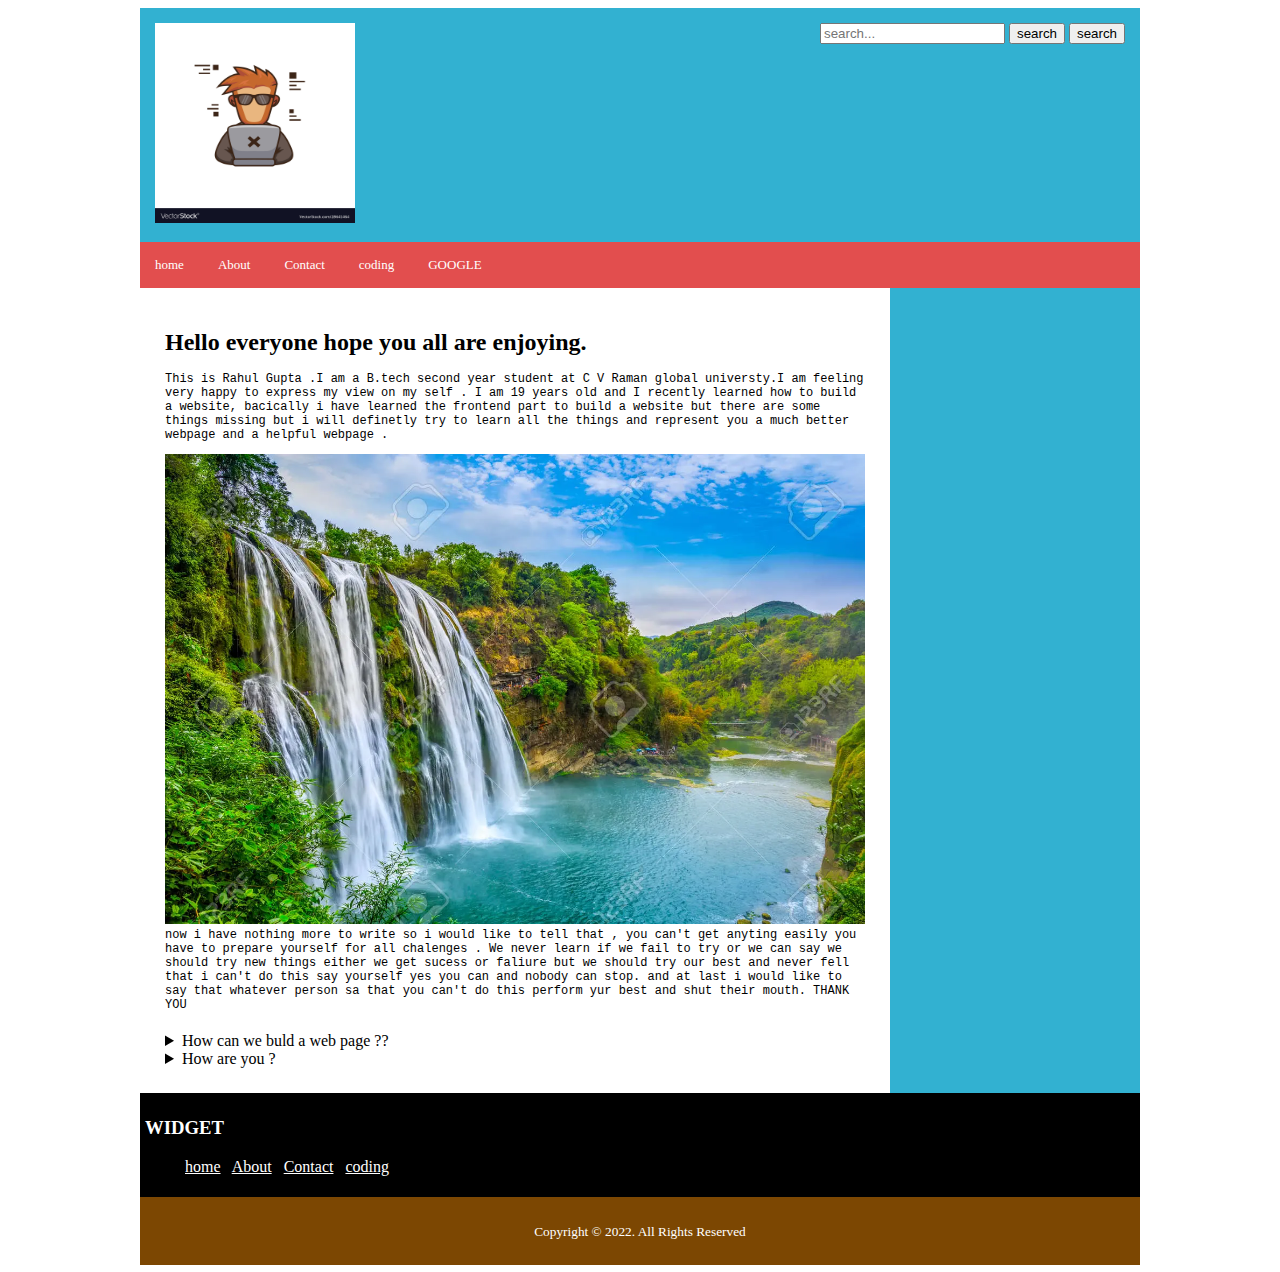
<file: index.html>
<!DOCTYPE html>
<html lang="en">
<head>
    <meta charset="UTF-8">
    <meta http-equiv="X-UA-Compatible" content="IE=edge">
    <meta name="viewport" content="width=device-width, initial-scale=1.0">
    <title>Rahul Gupta</title>
    <link rel="stylesheet" href="css/style1.css">
</head>
<body>
   
    <div class="container">
   <div>
        <header>
    <div class="logo">
                <a href="index.html">
                <img src="images/logo.jpg" alt="logo" style="width: 200px;height: 200px;" >
                </a>

     </div>
     <div class="search">
                <form> 
                <input type="search" name="s" placeholder="search...">
                <input type="submit" value="search">
                <button>search</button>   
                </form>
     </div>
        <div class="clearfix"></div>    
            <nav class="main-menu">
                <ul>
                    <li><a href="index.html" Home>home</a></li>
                    <li><a href="about.html" About>About</a></li>
                    <li><a href="contact.html" Contact>Contact</a></li>
                    <li><a href="coding.html" coding>coding</a>
                    <ul class="drop">
                        <li><a href="First.html">First</a></li>
                        <li><a href="second.html">second</a></li>
                        <li><a href="Third.html">Third</a></li>
                    </ul>
                    </li>
                    
                    <li><a href="https://www.google.com" target="_blank">GOOGLE</a></li>
                </ul>
            </nav>
        </header>


          <section class="content-holder">
            <article class="content"><!--content-->
                <main>
                    <h1>Hello everyone hope you all are enjoying. </h1>
                    <p class="box">
                        This is Rahul Gupta .I am a B.tech second year student at C V Raman global universty.I am feeling very happy
                        to express my view on my self . I am 19 years old and  I recently learned how to build a website, bacically i have learned 
                        the frontend part to build a website but there are some things missing but i will definetly try to learn
                         all the things and represent you a much better webpage and a helpful webpage .
                    </p>
                            <p class="box">

                                <img src="images/senery.webp" alt="about-us">
                           now i have nothing more to write so i would like to tell that , you can't get anyting easily 
                        you have to prepare yourself for all chalenges . We never learn if we fail to try or we can say we should try 
                    new things either we get sucess  or faliure but we should try our best and never fell that i can't do this say yourself yes you can and nobody 
                can stop. and at last i would like to say that whatever person sa that you can't do this perform yur best and shut their mouth.
            THANK YOU  </p>
                </main>
            </article>
         
            <h2></h2>
            <details>
                <summary>How can we buld a web page ??</summary>
                <div>
                    <p>we can learn HTML . and implement our code using VS code .</p>
                </div>
            </details>
            <details>
                <summary>How are you ?</summary>
                <div>
                    <p>I am fine . Hope you also enjoying the life</p>
                </div>
            </details>
        </section>
            <aside class="sidebar">

                
                    <h3>WIDGET</h3>
                
                    <ul>
                    <a href="index.html" Home>home</a>&nbsp;&nbsp;
                    <a href="about.html" About>About</a>&nbsp;&nbsp;
                    <a href="contact.html" Contact>Contact</a>&nbsp;&nbsp;
                    <a href="coding.html" coding>coding</a>&nbsp;&nbsp;
                    
                    &nbsp;&nbsp;
                    </ul>
                                    
                
            </aside>
        
    
    </div>

    <div class="endpoint">
        <p><small>Copyright &copy; 2022. All Rights Reserved</small></p>
    </div>

</div>



</body>
</html>
</file>
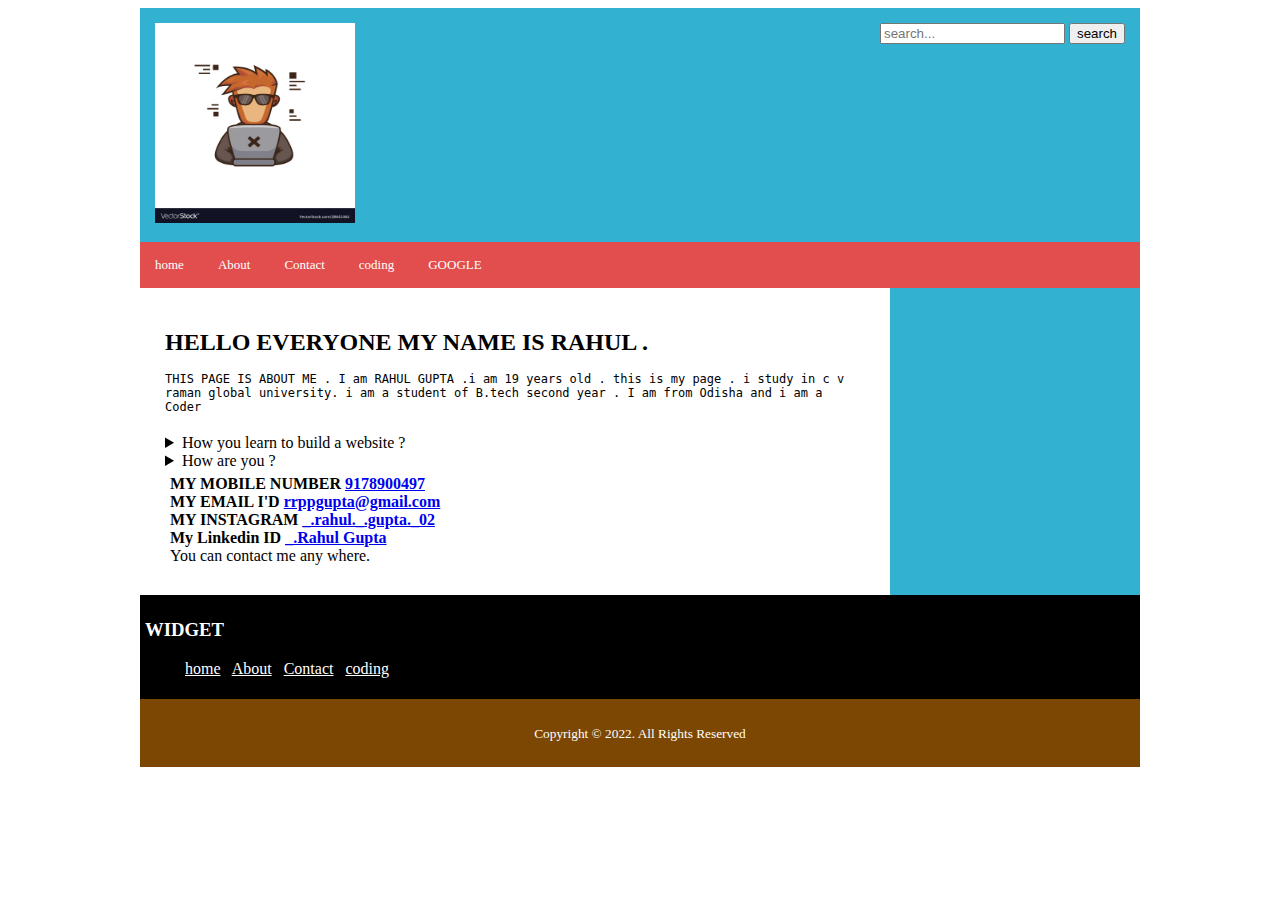
<file: about.html>
<!DOCTYPE html>
<html lang="en">
<head>
    <meta charset="UTF-8">
    <meta http-equiv="X-UA-Compatible" content="IE=edge">
    <meta name="viewport" content="width=device-width, initial-scale=1.0">
    <title>About us</title>
    <link rel="stylesheet" href="css/style1.css">
</head>
<body>
   
    <div class="container">
   <div>
        <header>
    <div class="logo">
                <a href="index.html">
                <img src="images/logo.jpg" alt="logo" style="width: 200px;height: 200px;" >
                </a>

     </div>
     <div class="search">
                <form> 
                <input type="search" name="s" placeholder="search...">
                <input type="submit" value="search">    
                </form>
     </div>
        <div class="clearfix"></div>    
            <nav class="main-menu">
                <ul>
                    <li><a href="index.html" Home>home</a></li>
                    <li><a href="about.html" About>About</a></li>
                    <li><a href="contact.html" Contact>Contact</a></li>
                    <li><a href="coding.html" coding>coding</a>
                    <ul class="drop">
                        <li><a href="coding/First.html">First</a></li>
                        <li><a href="coding/Second.html">second</a></li>
                        <li><a href="coding/Third.html">Third</a></li>
                    </ul>
                    </li>
                    
                    <li><a href="https://www.google.com" target="_blank">GOOGLE</a></li>
                </ul>
            </nav>
        </header>


          <section class="content-holder">
            <article class="content"><!--content-->
                <main>
                    <h1>HELLO EVERYONE MY NAME IS RAHUL . </h1>
                    <p class="box">THIS PAGE IS ABOUT ME .
                        
                      I am RAHUL GUPTA .i am 19 years old . this is my page . i study in c v raman global university. i am a student of 
                    B.tech second year . I am from Odisha and i am a Coder</p>
                            <p class="box">

                                
                </main>
            </article>
         
            <h2></h2>
            <details>
                <summary>How you learn to build a website ?</summary>
                <div>
                    <p>I have learned HTML/CSS/Java Script to build a website</p>
                </div>
            </details>
            <details>
                <summary>How are you ?</summary>
                <div>
                    <p>I am well . Hope you also enjoying the life</p>
                </div>
            </details>

            <div class="mynumber">
                <b>MY MOBILE NUMBER
                    <a href="tel:9178900497">9178900497</a></b> <br>
                <B>MY EMAIL I'D 
                    <a href="mailto:rrppgupta@gmail.com">rrppgupta@gmail.com</a>
                </B> <br>
                <b>MY INSTAGRAM 
                    <a href="instato:_.rahul._.gupta._02">_.rahul._.gupta._02</a>
                </b> <br>
                <b>My Linkedin ID
                    <a href="https://www.linkedin.com/in/rahul-gupta-73371a20b">_.Rahul Gupta</a>
                </b> <br>
                You can contact me any where. <br>
            </div>
        </section>
       
            <aside class="sidebar">

                
                    <h3>WIDGET</h3>
                
                    <ul>
                    <a href="#" Home>home</a>&nbsp;&nbsp;
                    <a href="about.html" About>About</a>&nbsp;&nbsp;
                    <a href="contact.html" Contact>Contact</a>&nbsp;&nbsp;
                    <a href="coding.html" coding>coding</a>&nbsp;&nbsp;
                    
                    &nbsp;&nbsp;
                    </ul>
                                    
                
            </aside>
        
    
    </div>

    <div class="endpoint">
        <p><small>Copyright &copy; 2022. All Rights Reserved</small></p>
    </div>

</div>



</body>
</html>
</file>
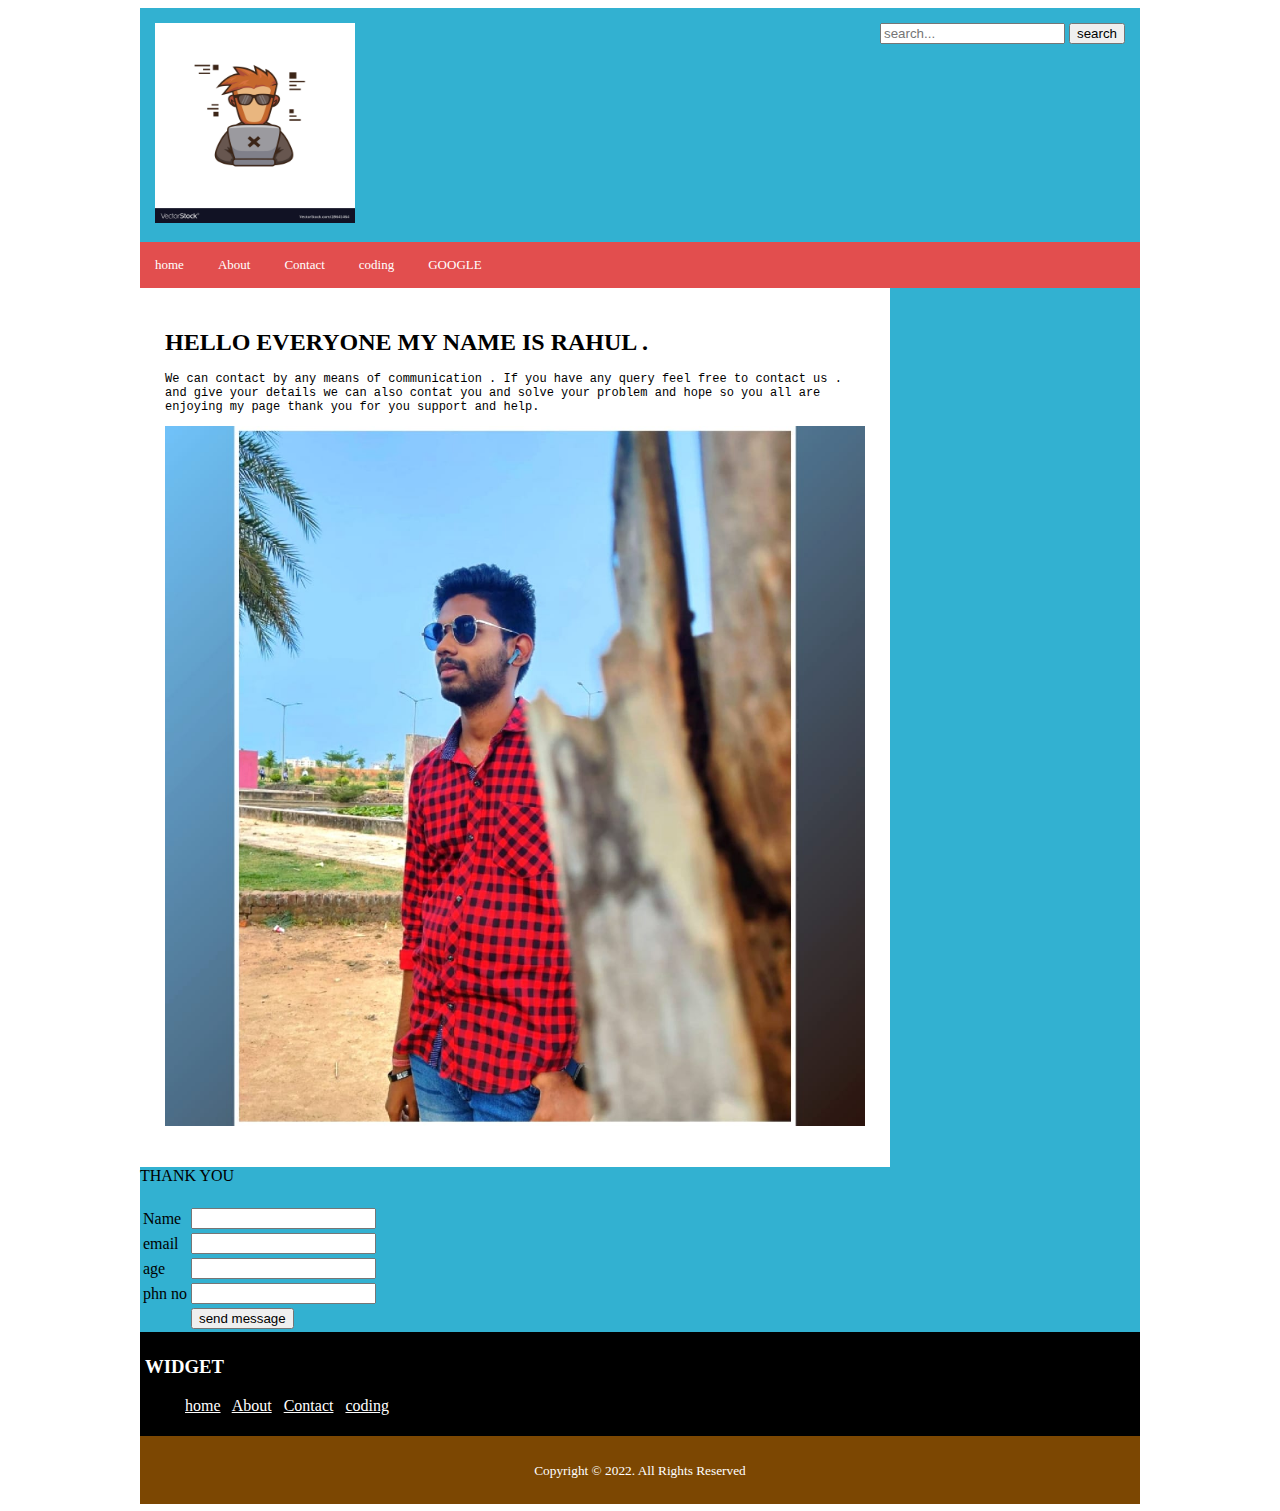
<file: contact.html>
<!DOCTYPE html>
<html lang="en">
<head>
    <meta charset="UTF-8">
    <meta http-equiv="X-UA-Compatible" content="IE=edge">
    <meta name="viewport" content="width=device-width, initial-scale=1.0">
    <title>Contact page</title>
    <link rel="stylesheet" href="css/style1.css">
</head>
<body>
   
    <div class="container">
   <div>
        <header>
    <div class="logo">
                <a href="index.html">
                <img src="images/logo.jpg" alt="logo" style="width: 200px;height: 200px;" >
                </a>

     </div>
     <div class="search">
                <form> 
                <input type="search" name="s" placeholder="search...">
                <input type="submit" value="search">    
                </form>
     </div>
        <div class="clearfix"></div>    
            <nav class="main-menu">
                <ul>
                    <li><a href="index.html" Home>home</a></li>
                    <li><a href="about.html" About>About</a></li>
                    <li><a href="contact.html" Contact>Contact</a></li>
                    <li><a href="coding.html" coding>coding</a>
                    <ul class="drop">
                        <li><a href="coding/First.html">First</a></li>
                        <li><a href="coding/Second.html">second</a></li>
                        <li><a href="coding/Third.html">Third</a></li>
                    </ul>
                    </li>
                    
                    <li><a href="https://www.google.com" target="_blank">GOOGLE</a></li>
                </ul>
            </nav>
        </header>


          <section class="content-holder">
            <article class="content"><!--content-->
                <main>
                    <h1>HELLO EVERYONE MY NAME IS RAHUL . </h1>
                    <p class="box">We can contact by any means of communication  .
                        
                      If you have any query feel free to contact us . and give your details we can also contat you and solve your problem 
                    and hope so you all are enjoying my page thank you for you support and help. </p>
                            <p class="box">

                                <img src="images/Rahul main.jpeg" alt="about-us">
                                
                                
                                
                               </section>
                                THANK YOU</p>
                </main>
            </article>
         
            <h2></h2>
            <form>
                <table>
                    <tr>
                        <td>Name</td>
                        <td><input type="text" name="c_name" required></td>
                    </tr>
                    <tr>
                     <td>email</td>
                     <td><input type="text" name="c_email" required></td>
                 </tr>
                 <tr>
                     <td>age</td>
                     <td><input type="text" name="c_age" required></td>
                 </tr>
                 <tr>
                     <td>phn no</td>
                     <td><input type="text" name="c_number" required></td>
                 </tr>
                 <tr>
                     <td></td>
                     <td><input type="submit" name="c_send" value="send message"></td>
                 </tr>
                </table>
            </form>
        </section>
            <aside class="sidebar">

                
                    <h3>WIDGET</h3>
                
                    <ul>
                    <a href="#" Home>home</a>&nbsp;&nbsp;
                    <a href="about.html" About>About</a>&nbsp;&nbsp;
                    <a href="contact.html" Contact>Contact</a>&nbsp;&nbsp;
                    <a href="coding.html" coding>coding</a>&nbsp;&nbsp;
                    
                    &nbsp;&nbsp;
                    </ul>
                                    
                
            </aside>
        
    
    </div>

    <div class="endpoint">
        <p><small>Copyright &copy; 2022. All Rights Reserved</small></p>
    </div>

</div>



</body>
</html>
</file>
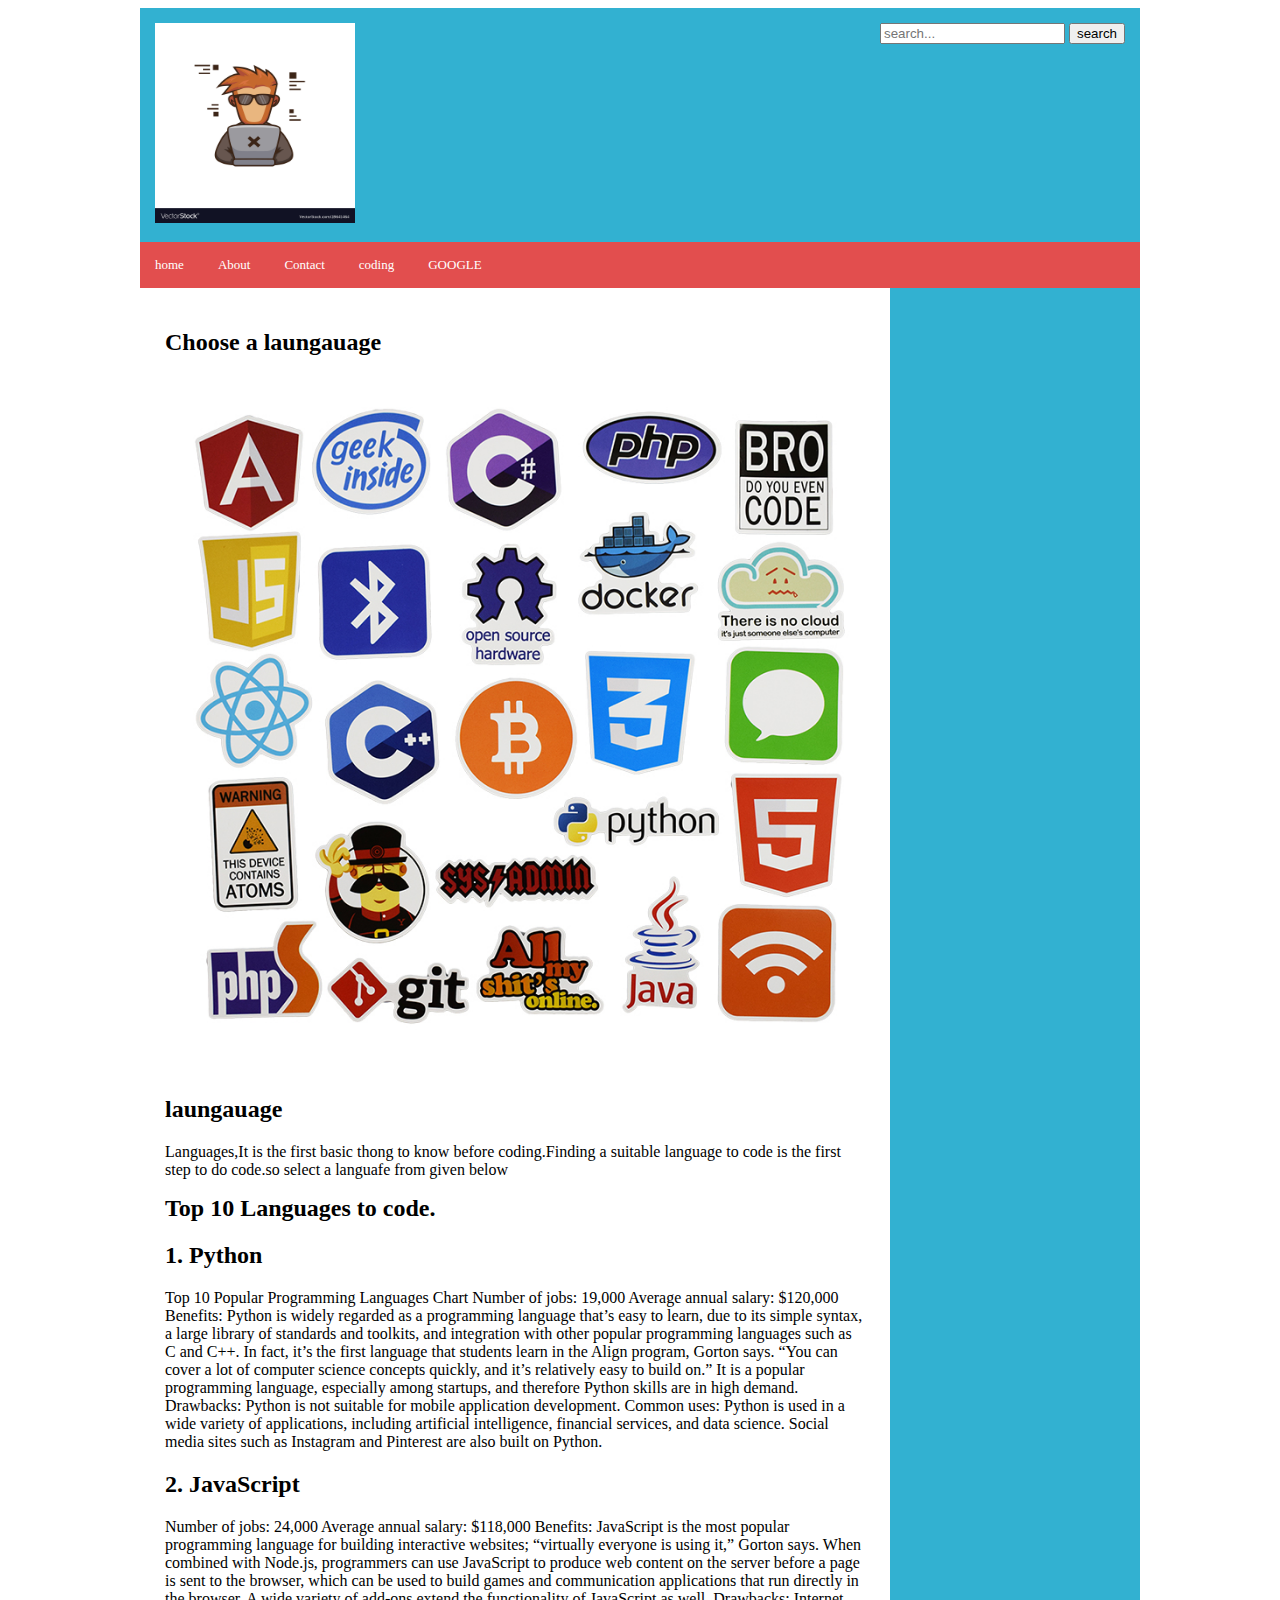
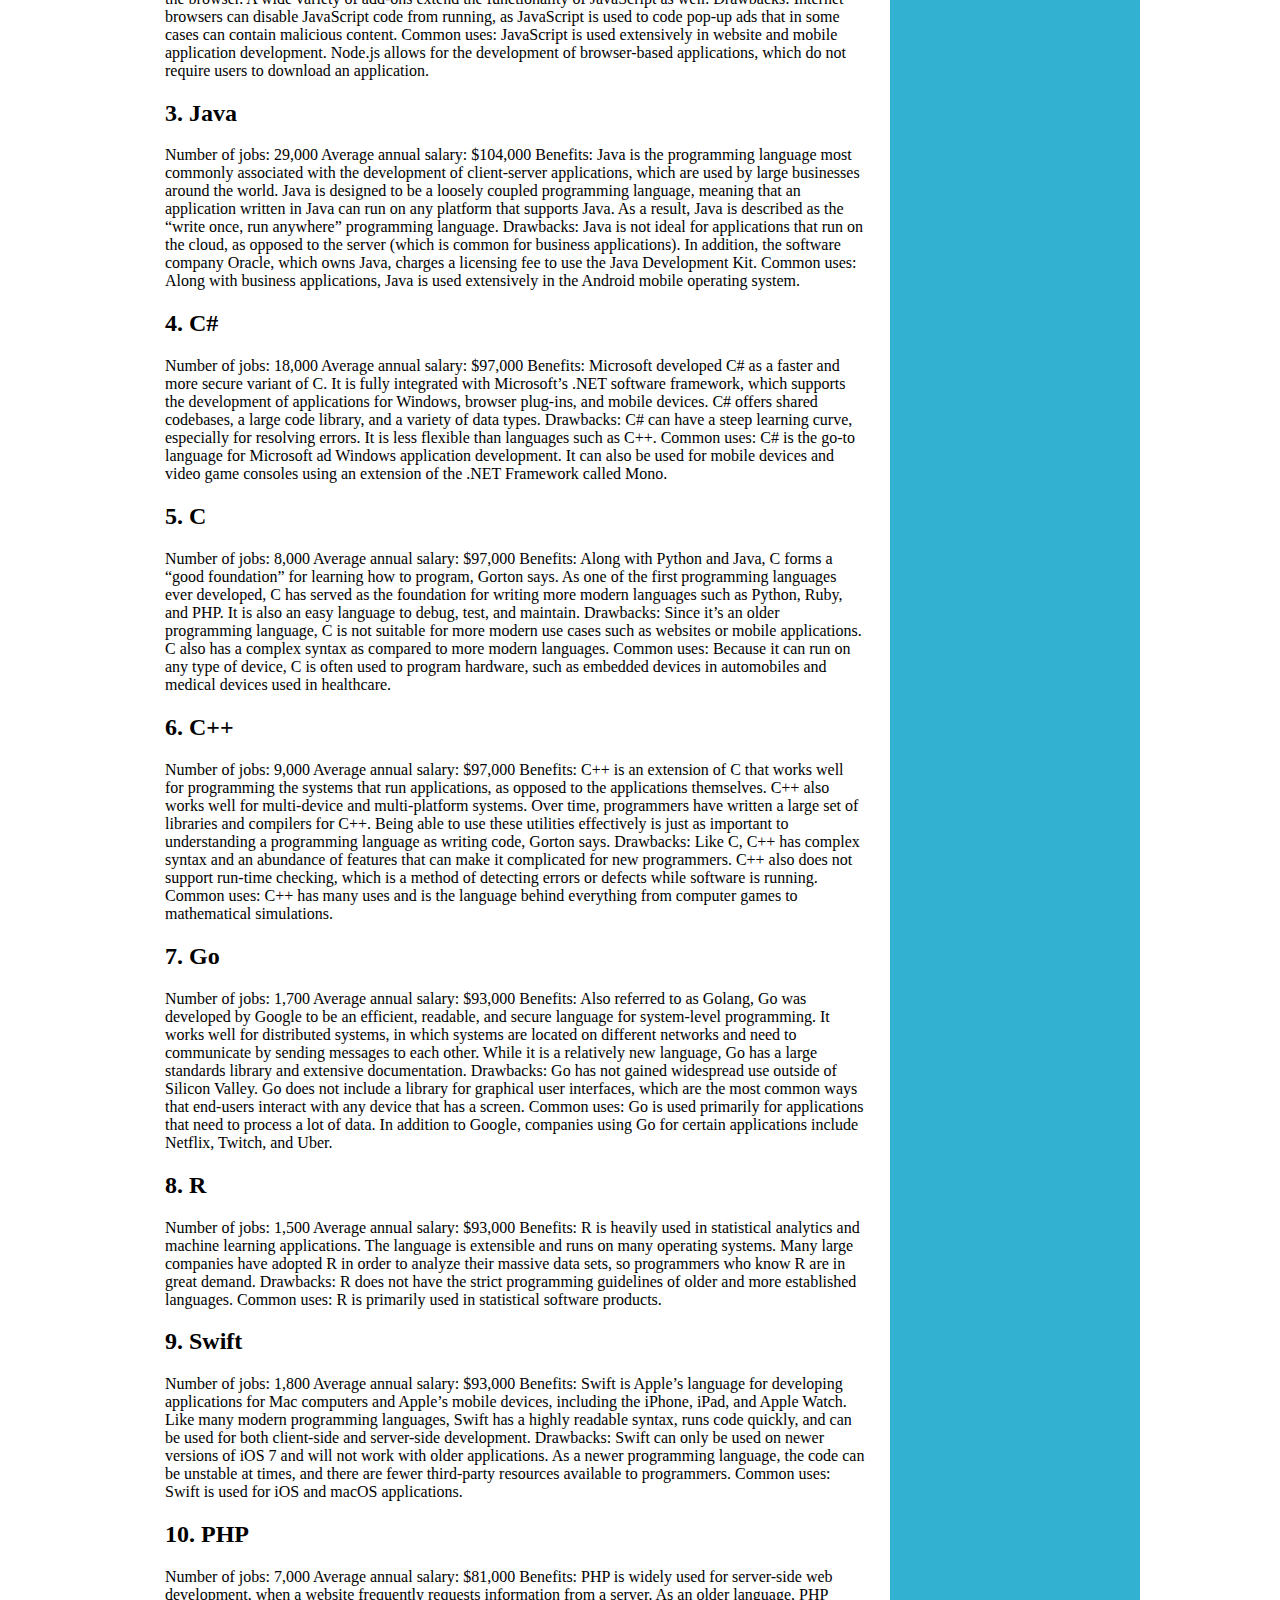
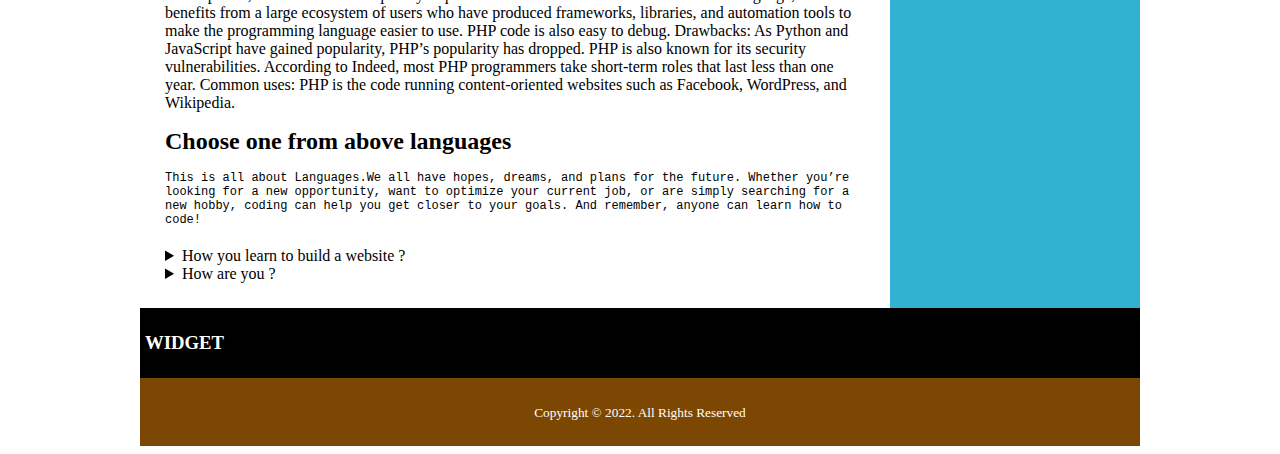
<file: coding/First.html>
<!DOCTYPE html>
<html lang="en">
<head>
    <meta charset="UTF-8">
    <meta http-equiv="X-UA-Compatible" content="IE=edge">
    <meta name="viewport" content="width=device-width, initial-scale=1.0">
    <title>First</title>
    <link rel="stylesheet" href="../css/style1.css">
</head>
<body>
   
    <div class="container">
   <div>
        <header>
    <div class="logo">
                <a href="../index.html">
                <img src="../images/logo.jpg" alt="logo" style="width: 200px;height: 200px;" >
                </a>

     </div>
     <div class="search">
                <form> 
                <input type="search" name="s" placeholder="search...">
                <input type="submit" value="search">    
                </form>
     </div>
        <div class="clearfix"></div>    
            <nav class="main-menu">
                <ul>
                    <li><a href="../index.html" Home>home</a></li>
                    <li><a href="../about.html" About>About</a></li>
                    <li><a href="../contact.html" Contact>Contact</a></li>
                    <li><a href="../coding.html" coding>coding</a>
                    <ul class="drop">
                        <li><a href="First.html">First</a></li>
                        <li><a href="second.html">second</a></li>
                        <li><a href="Third.html">Third</a></li>
                    </ul>
                    </li>
                    
                    <li><a href="https://www.google.com" target="_blank">GOOGLE</a></li>
                </ul>
            </nav>
        </header>


          <section class="content-holder">
            <article class="content"><!--content-->
                <main>
                    
                    
                    
                    
                    <h1>Choose a laungauage</h1>
                    <img src="../images/logo2.jpg" alt="all logo">
                    <p class="box"><h2>laungauage</h2>
                        
                        
                        </p>Languages,It is the first basic thong to know before coding.Finding a suitable language to code is the first step to do code.so select a languafe from given below</p>
                        <h1>Top 10 Languages to code.</h1> 
                        <p class="box">

                            <h2>1. Python</h2>
                        </p>Top 10 Popular Programming Languages Chart
Number of jobs: 19,000

Average annual salary: $120,000

Benefits: Python is widely regarded as a programming language that’s easy to learn, due to its simple syntax, a large library of standards and toolkits, and integration with other popular programming languages such as C and C++. In fact, it’s the first language that students learn in the Align program, Gorton says. “You can cover a lot of computer science concepts quickly, and it’s relatively easy to build on.” It is a popular programming language, especially among startups, and therefore Python skills are in high demand.

Drawbacks: Python is not suitable for mobile application development.

Common uses: Python is used in a wide variety of applications, including artificial intelligence, financial services, and data science. Social media sites such as Instagram and Pinterest are also built on Python.</p>

<h2>2. JavaScript</h2>
                    </P>Number of jobs: 24,000

Average annual salary: $118,000

Benefits: JavaScript is the most popular programming language for building interactive websites; “virtually everyone is using it,” Gorton says. When combined with Node.js, programmers can use JavaScript to produce web content on the server before a page is sent to the browser, which can be used to build games and communication applications that run directly in the browser. A wide variety of add-ons extend the functionality of JavaScript as well. 

Drawbacks: Internet browsers can disable JavaScript code from running, as JavaScript is used to code pop-up ads that in some cases can contain malicious content. 

Common uses: JavaScript is used extensively in website and mobile application development. Node.js allows for the development of browser-based applications, which do not require users to download an application.</p>

<h2>3. Java</h2>
                </p>Number of jobs: 29,000

Average annual salary: $104,000

Benefits: Java is the programming language most commonly associated with the development of client-server applications, which are used by large businesses around the world. Java is designed to be a loosely coupled programming language, meaning that an application written in Java can run on any platform that supports Java. As a result, Java is described as the “write once, run anywhere” programming language.

Drawbacks: Java is not ideal for applications that run on the cloud, as opposed to the server (which is common for business applications). In addition, the software company Oracle, which owns Java, charges a licensing fee to use the Java Development Kit.

Common uses: Along with business applications, Java is used extensively in the Android mobile operating system.</p>

<h2>4. C#</h2>
</p>Number of jobs: 18,000

Average annual salary: $97,000

Benefits: Microsoft developed C# as a faster and more secure variant of C. It is fully integrated with Microsoft’s .NET software framework, which supports the development of applications for Windows, browser plug-ins, and mobile devices. C# offers shared codebases, a large code library, and a variety of data types.

Drawbacks: C# can have a steep learning curve, especially for resolving errors. It is less flexible than languages such as C++. 

Common uses: C# is the go-to language for Microsoft ad Windows application development. It can also be used for mobile devices and video game consoles using an extension of the .NET Framework called Mono.</p>

<h2>5. C</h2>
</p>Number of jobs: 8,000

Average annual salary: $97,000

Benefits: Along with Python and Java, C forms a “good foundation” for learning how to program, Gorton says. As one of the first programming languages ever developed, C has served as the foundation for writing more modern languages such as Python, Ruby, and PHP. It is also an easy language to debug, test, and maintain.

Drawbacks: Since it’s an older programming language, C is not suitable for more modern use cases such as websites or mobile applications. C also has a complex syntax as compared to more modern languages.

Common uses: Because it can run on any type of device, C is often used to program hardware, such as embedded devices in automobiles and medical devices used in healthcare.</p>

<h2>6. C++</h2>
</p>Number of jobs: 9,000

Average annual salary: $97,000

Benefits: C++ is an extension of C that works well for programming the systems that run applications, as opposed to the applications themselves. C++ also works well for multi-device and multi-platform systems. Over time, programmers have written a large set of libraries and compilers for C++. Being able to use these utilities effectively is just as important to understanding a programming language as writing code, Gorton says.

Drawbacks: Like C, C++ has complex syntax and an abundance of features that can make it complicated for new programmers. C++ also does not support run-time checking, which is a method of detecting errors or defects while software is running. 

Common uses: C++ has many uses and is the language behind everything from computer games to mathematical simulations.</p>

<h2>7. Go</h2>
</p>Number of jobs: 1,700

Average annual salary: $93,000

Benefits: Also referred to as Golang, Go was developed by Google to be an efficient, readable, and secure language for system-level programming. It works well for distributed systems, in which systems are located on different networks and need to communicate by sending messages to each other. While it is a relatively new language, Go has a large standards library and extensive documentation.

Drawbacks: Go has not gained widespread use outside of Silicon Valley. Go does not include a library for graphical user interfaces, which are the most common ways that end-users interact with any device that has a screen.

Common uses: Go is used primarily for applications that need to process a lot of data. In addition to Google, companies using Go for certain applications include Netflix, Twitch, and Uber.</p>

<h2>8. R</h2>
</p>Number of jobs: 1,500

Average annual salary: $93,000

Benefits: R is heavily used in statistical analytics and machine learning applications. The language is extensible and runs on many operating systems. Many large companies have adopted R in order to analyze their massive data sets, so programmers who know R are in great demand. 

Drawbacks: R does not have the strict programming guidelines of older and more established languages. 

Common uses: R is primarily used in statistical software products.</p> 

<h2>9. Swift</h2>
</p>Number of jobs: 1,800

Average annual salary: $93,000 

Benefits: Swift is Apple’s language for developing applications for Mac computers and Apple’s mobile devices, including the iPhone, iPad, and Apple Watch. Like many modern programming languages, Swift has a highly readable syntax, runs code quickly, and can be used for both client-side and server-side development. 

Drawbacks: Swift can only be used on newer versions of iOS 7 and will not work with older applications. As a newer programming language, the code can be unstable at times, and there are fewer third-party resources available to programmers.

Common uses: Swift is used for iOS and macOS applications.</p>

<h2>10. PHP</h2>
</p>Number of jobs: 7,000

Average annual salary: $81,000

Benefits: PHP is widely used for server-side web development, when a website frequently requests information from a server. As an older language, PHP benefits from a large ecosystem of users who have produced frameworks, libraries, and automation tools to make the programming language easier to use. PHP code is also easy to debug.

Drawbacks: As Python and JavaScript have gained popularity, PHP’s popularity has dropped. PHP is also known for its security vulnerabilities. According to Indeed, most PHP programmers take short-term roles that last less than one year.

Common uses: PHP is the code running content-oriented websites such as Facebook, WordPress, and Wikipedia.</p>     

                                
                                
                                <h1>Choose one from above languages </h1>
                    <p class="box"><p>This is all about Languages.We all have hopes, dreams, and plans for the future. Whether you’re looking for a new opportunity, want to optimize your current job, or are simply searching for a new hobby, coding can help you get closer to your goals. And remember, anyone can learn how to code!</p></p>
                </main>
            </article>
         
            <h2></h2>
            <details>
                <summary>How you learn to build a website ?</summary>
                <div>
                    <p>I have learned HTML to build a website</p>
                </div>
            </details>
            <details>
                <summary>How are you ?</summary>
                <div>
                    <p>I am fine . Hope you also enjoying the life</p>
                </div>
            </details>
        </section>
        <aside class="sidebar">

                
            <h3>WIDGET</h3>
                
                    <ul>
                    
                    </ul>
                                    
                
    </aside>
        
    
    </div>

    <div class="endpoint">
        <p><small>Copyright &copy; 2022. All Rights Reserved</small></p>

</div>



</body>
</html>
</file>
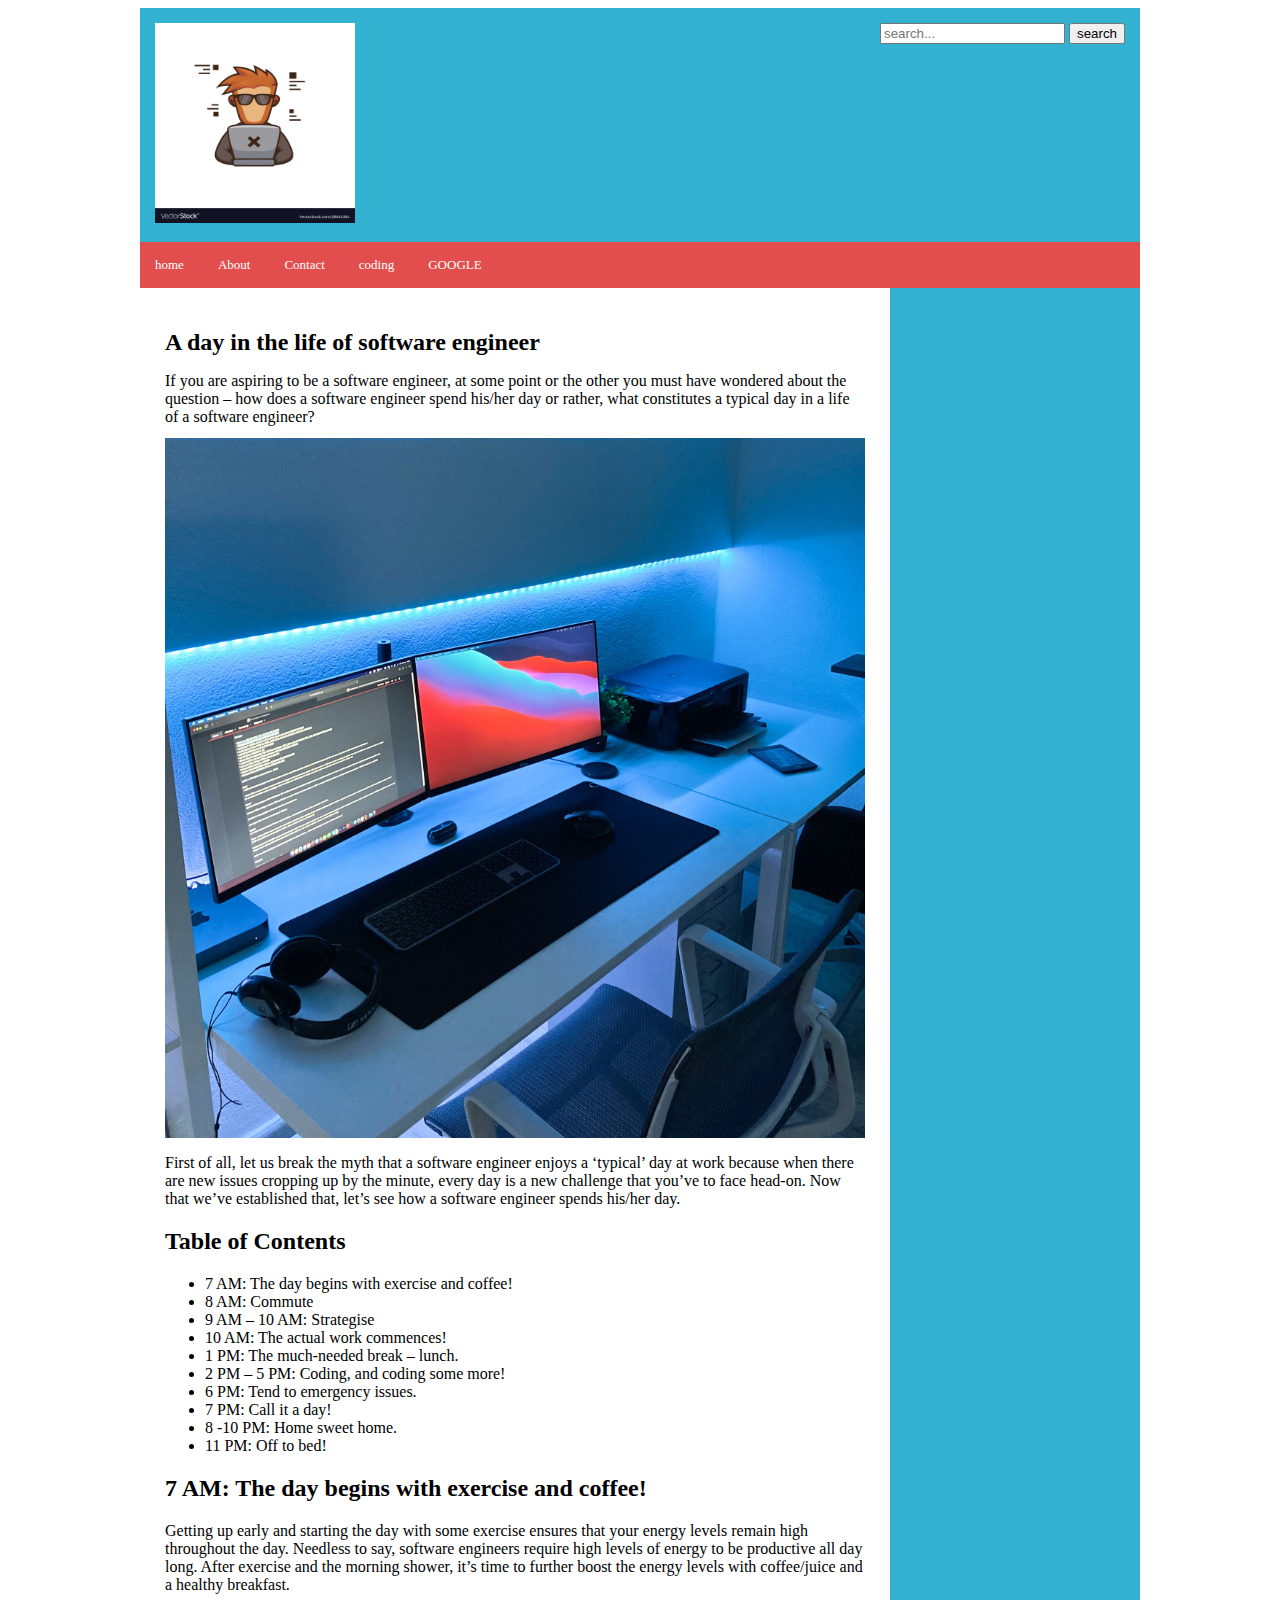
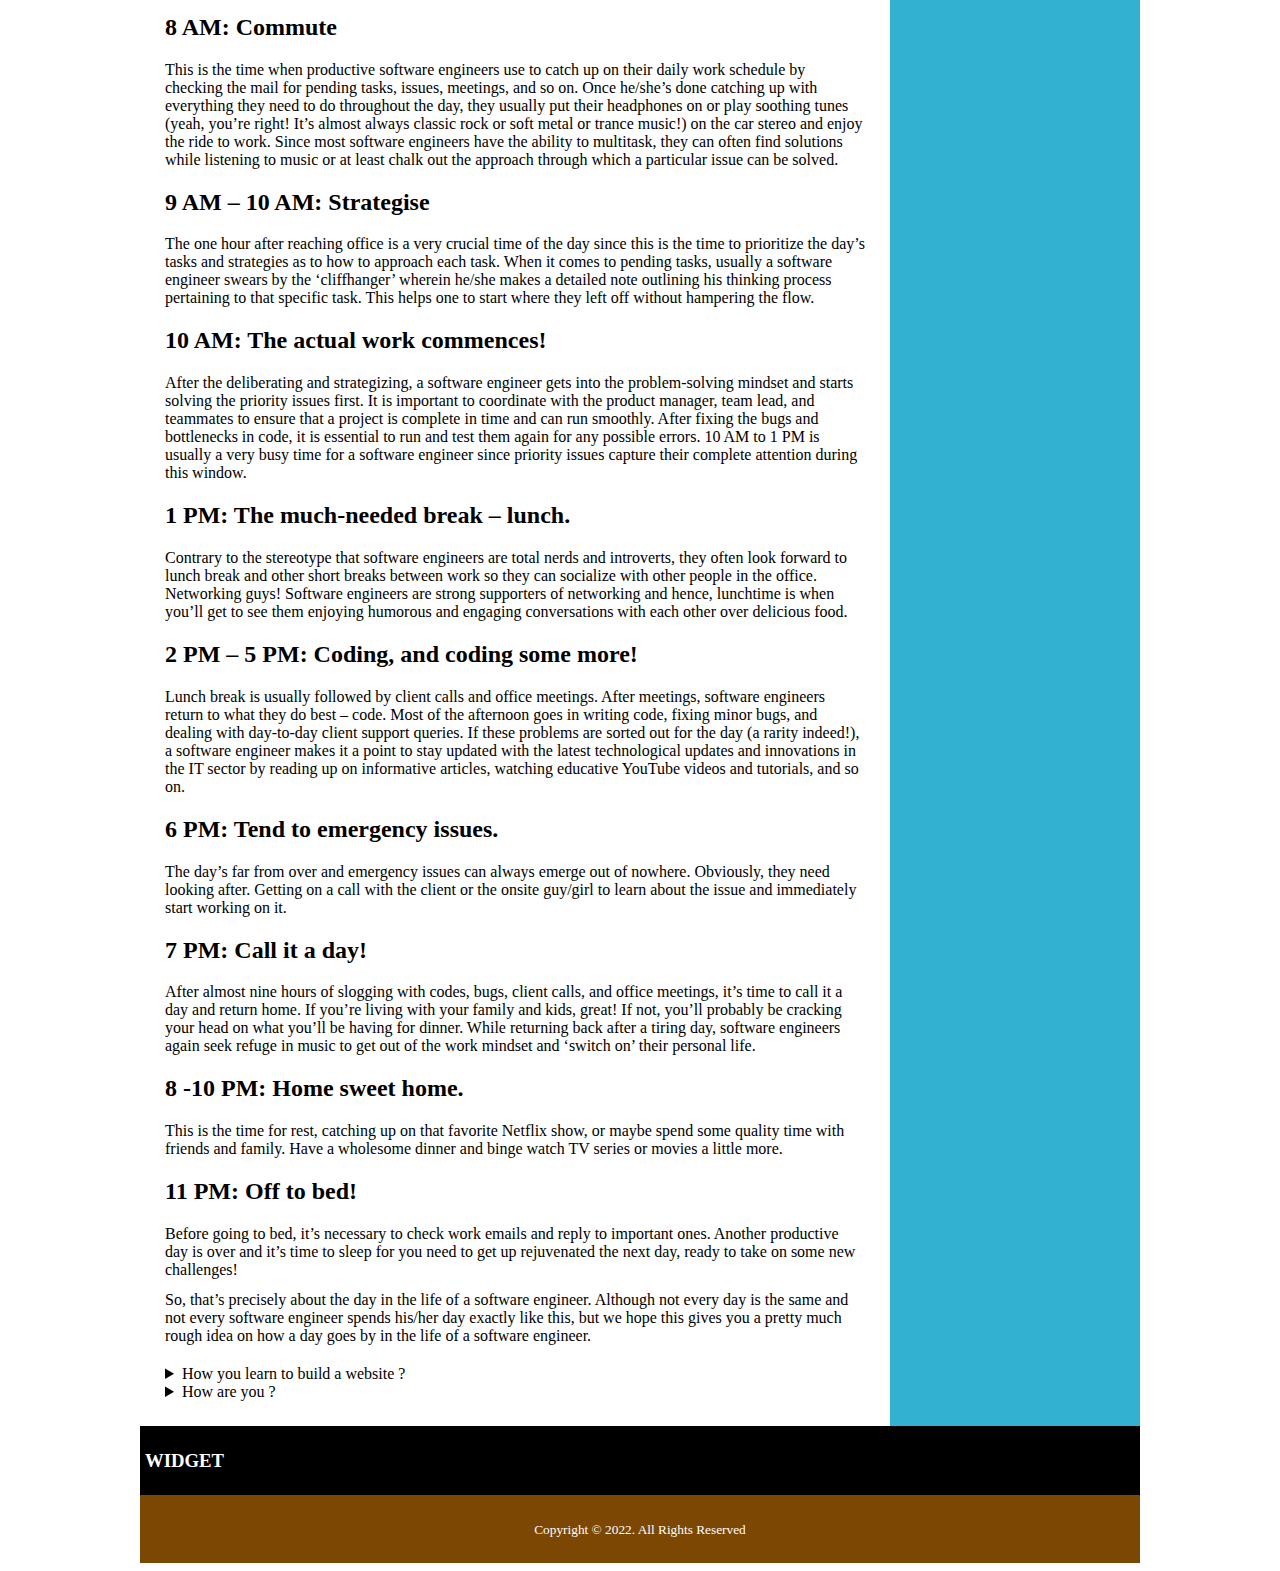
<file: coding/second.html>
<!DOCTYPE html>
<html lang="en">
<head>
    <meta charset="UTF-8">
    <meta http-equiv="X-UA-Compatible" content="IE=edge">
    <meta name="viewport" content="width=device-width, initial-scale=1.0">
    <title>second</title>
    <link rel="stylesheet" href="../css/style1.css">
</head>
<body>
   
    <div class="container">
   <div>
        <header>
    <div class="logo">
                <a href="../index.html">
                <img src="../images/logo.jpg" alt="logo" style="width: 200px;height: 200px;" >
                </a>

     </div>
     <div class="search">
                <form> 
                <input type="search" name="s" placeholder="search...">
                <input type="submit" value="search">    
                </form>
     </div>
        <div class="clearfix"></div>    
            <nav class="main-menu">
                <ul>
                    <li><a href="../index.html" Home>home</a></li>
                    <li><a href="../about.html" About>About</a></li>
                    <li><a href="../contact.html" Contact>Contact</a></li>
                    <li><a href="../coding.html" coding>coding</a>
                    <ul class="drop">
                        <li><a href="First.html">First</a></li>
                        <li><a href="second.html">second</a></li>
                        <li><a href="Third.html">Third</a></li>
                    </ul>
                    </li>
                    
                    <li><a href="https://www.google.com" target="_blank">GOOGLE</a></li>
                </ul>
            </nav>
        </header>


          <section class="content-holder">
            <article class="content"><!--content-->
                <main>
                    <h1>A day in the life of software engineer</h1>
                    <p class="box">
                    </p>If you are aspiring to be a software engineer, at some point or the other you must have wondered about the question – how does a software engineer spend his/her day or rather, what constitutes a typical day in a life of a software engineer?</p>
                    <img src="../images/set up se.jpg" alt="set up">
                    </p>First of all, let us break the myth that a software engineer enjoys a ‘typical’ day at work because when there are new issues cropping up by the minute, every day is a new challenge that you’ve to face head-on. Now that we’ve established that, let’s see how a software engineer spends his/her day.</p>
                    <h2>Table of Contents</h2>
<ul>	
    <li>7 AM: The day begins with exercise and coffee!</li>
    <li>8 AM: Commute</li>
    <li>9 AM – 10 AM: Strategise</li>
    <li>10 AM: The actual work commences!</li>
    <li>1 PM: The much-needed break – lunch.</li>
    <li>2 PM – 5 PM: Coding, and coding some more!</li>
    <li>6 PM: Tend to emergency issues.</li>
    <li>7 PM: Call it a day!</li>
    <li>8 -10 PM: Home sweet home.</li>
    <li>11 PM: Off to bed!</li>
</ul>
<h2>7 AM: The day begins with exercise and coffee!</h2>
            </p>Getting up early and starting the day with some exercise ensures that your energy levels remain high throughout the day. Needless to say, software engineers require high levels of energy to be productive all day long. After exercise and the morning shower, it’s time to further boost the energy levels with coffee/juice and a healthy breakfast.</p>

<h2>8 AM: Commute</h2>
        </p>
            This is the time when productive software engineers use to catch up on their daily work schedule by checking the mail for pending tasks, issues, meetings, and so on. Once he/she’s done catching up with everything they need to do throughout the day, they usually put their headphones on or play soothing tunes (yeah, you’re right! It’s almost always classic rock or soft metal or trance music!) on the car stereo and enjoy the ride to work. Since most software engineers have the ability to multitask, they can often find solutions while listening to music or at least chalk out the approach through which a particular issue can be solved.</p>
<h2>9 AM – 10 AM: Strategise</h2>
        </p>
The one hour after reaching office is a very crucial time of the day since this is the time to prioritize the day’s tasks and strategies as to how to approach each task. When it comes to pending tasks, usually a software engineer swears by the ‘cliffhanger’ wherein he/she makes a detailed note outlining his thinking process pertaining to that specific task. This helps one to start where they left off without hampering the flow.</p>
<h2>10 AM: The actual work commences!</h2>
</p>
After the deliberating and strategizing, a software engineer gets into the problem-solving mindset and starts solving the priority issues first. It is important to coordinate with the product manager, team lead, and teammates to ensure that a project is complete in time and can run smoothly. After fixing the bugs and bottlenecks in code, it is essential to run and test them again for any possible errors. 10 AM to 1 PM is usually a very busy time for a software engineer since priority issues capture their complete attention during this window.</p>

<h2>1 PM: The much-needed break – lunch.</h2>
</p>
Contrary to the stereotype that software engineers are total nerds and introverts, they often look forward to lunch break and other short breaks between work so they can socialize with other people in the office. Networking guys! Software engineers are strong supporters of networking and hence, lunchtime is when you’ll get to see them enjoying humorous and engaging conversations with each other over delicious food.</p>
<h2>2 PM – 5 PM: Coding, and coding some more!</h2>
</p>
Lunch break is usually followed by client calls and office meetings. After meetings, software engineers return to what they do best – code. Most of the afternoon goes in writing code, fixing minor bugs, and dealing with day-to-day client support queries. If these problems are sorted out for the day (a rarity indeed!), a software engineer makes it a point to stay updated with the latest technological updates and innovations in the IT sector by reading up on informative articles, watching educative YouTube videos and tutorials, and so on.</p>
<h2>6 PM: Tend to emergency issues.</h2>
</p>
The day’s far from over and emergency issues can always emerge out of nowhere. Obviously, they need looking after. Getting on a call with the client or the onsite guy/girl to learn about the issue and immediately start working on it.</p>
<h2>7 PM: Call it a day!</h2>
</p>
After almost nine hours of slogging with codes, bugs, client calls, and office meetings, it’s time to call it a day and return home. If you’re living with your family and kids, great! If not, you’ll probably be cracking your head on what you’ll be having for dinner. While returning back after a tiring day, software engineers again seek refuge in music to get out of the work mindset and ‘switch on’ their personal life.</p>

<h2>8 -10 PM: Home sweet home.</h2>
</p>
This is the time for rest, catching up on that favorite Netflix show, or maybe spend some quality time with friends and family. Have a wholesome dinner and binge watch TV series or movies a little more.</p>
<h2>11 PM: Off to bed!</h2>
</p>
Before going to bed, it’s necessary to check work emails and reply to important ones. Another productive day is over and it’s time to sleep for you need to get up rejuvenated the next day, ready to take on some new challenges!</p>

</p>So, that’s precisely about the day in the life of a software engineer. Although not every day is the same and not every software engineer spends his/her day exactly like this, but we hope this gives you a pretty much rough idea on how a day goes by in the life of a software engineer.</p>
                </main>
            </article>
         
            <h2></h2>
            <details>
                <summary>How you learn to build a website ?</summary>
                <div>
                    <p>I have learned HTML to build a website</p>
                </div>
            </details>
            <details>
                <summary>How are you ?</summary>
                <div>
                    <p>I am fine . Hope you also enjoying the life</p>
                </div>
            </details>
        </section>
            <aside class="sidebar">

                
                    <h3>WIDGET</h3>
                
                    <ul>
                    
                    </ul>
                                    
                
            </aside>
        
    
    </div>

    <div class="endpoint">
        <p><small>Copyright &copy; 2022. All Rights Reserved</small></p>
    </div>

</div>



</body>
</html>
</file>
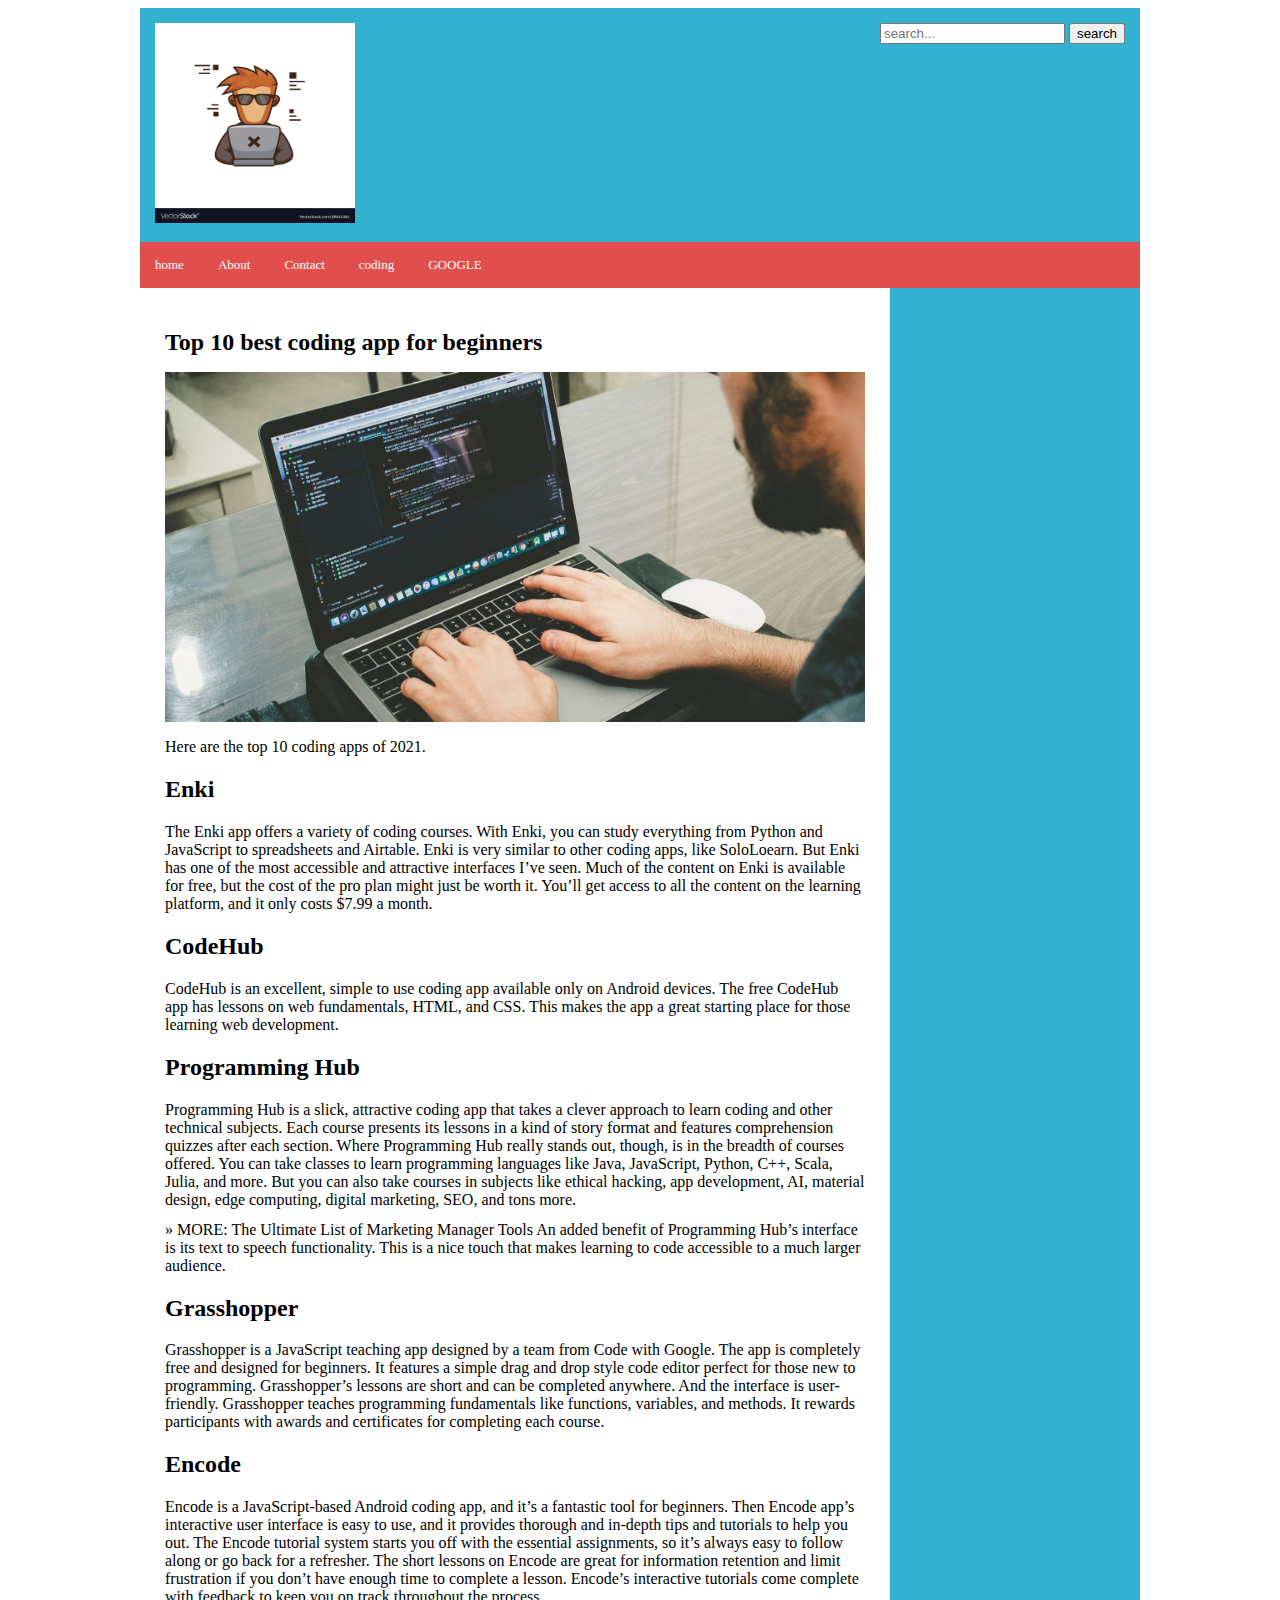
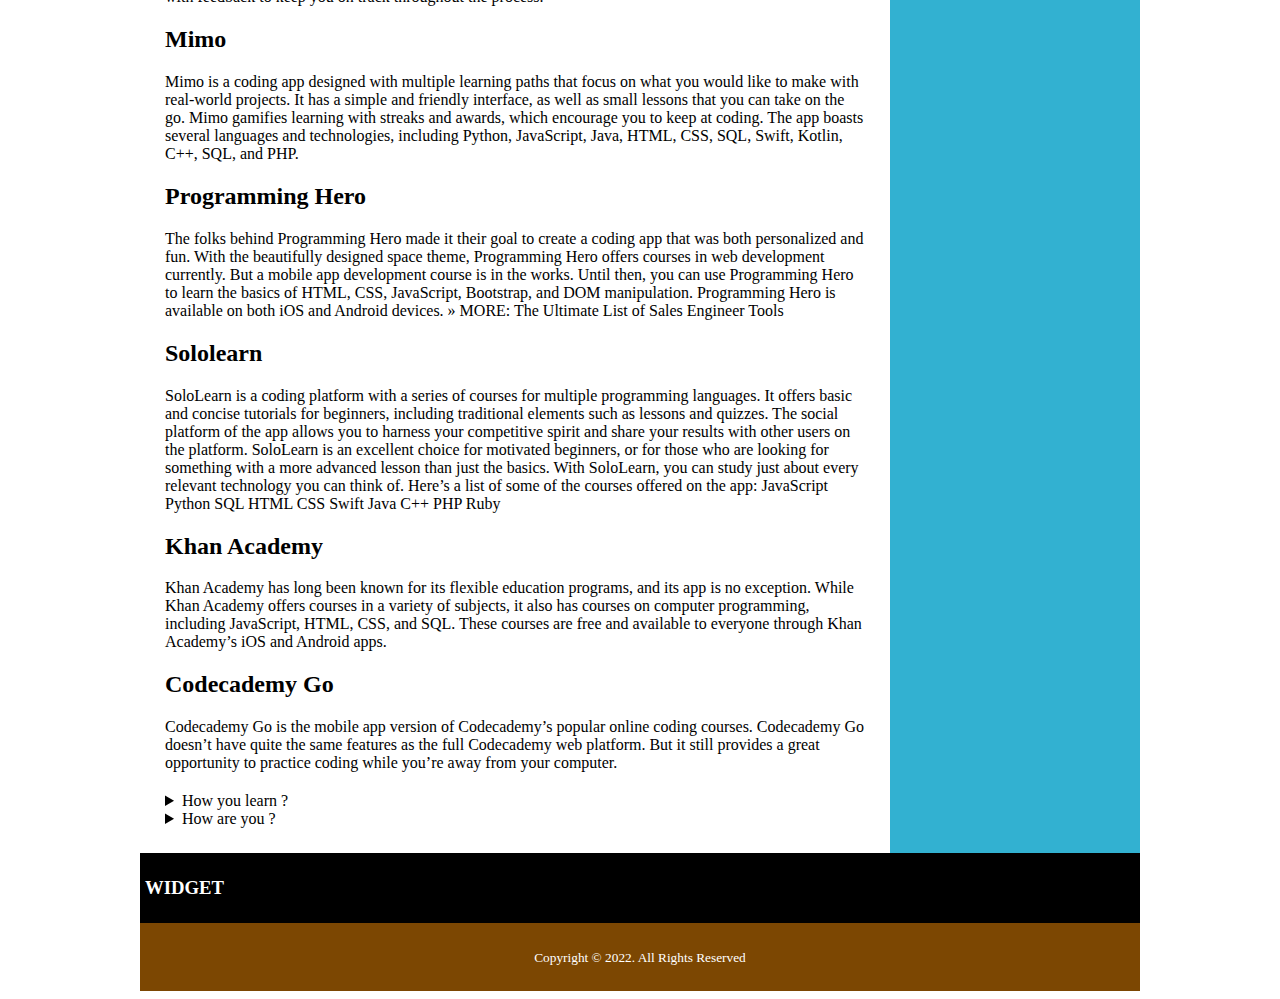
<file: coding/Third.html>
<!DOCTYPE html>
<html lang="en">
<head>
    <meta charset="UTF-8">
    <meta http-equiv="X-UA-Compatible" content="IE=edge">
    <meta name="viewport" content="width=device-width, initial-scale=1.0">
    <title>Third</title>
    <link rel="stylesheet" href="../css/style1.css">
</head>
<body>
   
    <div class="container">
   <div>
        <header>
    <div class="logo">
                <a href="../index.html">
                <img src="../images/logo.jpg" alt="logo" style="width: 200px;height: 200px;" >
                </a>

     </div>
     <div class="search">
                <form> 
                <input type="search" name="s" placeholder="search...">
                <input type="submit" value="search">    
                </form>
     </div>
        <div class="clearfix"></div>    
            <nav class="main-menu">
                <ul>
                    <li><a href="../index.html" Home>home</a></li>
                    <li><a href="../about.html" About>About</a></li>
                    <li><a href="../contact.html" Contact>Contact</a></li>
                    <li><a href="../coding.html" coding>coding</a>
                    <ul class="drop">
                        <li><a href="First.html">First</a></li>
                        <li><a href="second.html">second</a></li>
                        <li><a href="Third.html">Third</a></li>
                    </ul>
                    </li>
                    
                    <li><a href="https://www.google.com" target="_blank">GOOGLE</a></li>
                </ul>
            </nav>
        </header>


          <section class="content-holder">
            <article class="content"><!--content-->
                <main>
                    <h1>Top 10 best coding app for beginners</h1>
                    <img src="../images/coding-apps.jpg" alt="apps">
                </p> Here are the top 10 coding apps of 2021.</p>
                <h2>Enki</h2>
                </p>
                    
                The Enki app offers a variety of coding courses. With Enki, you can study everything from Python and JavaScript to spreadsheets and Airtable. Enki is very similar to other coding apps, like SoloLoearn. But Enki has one of the most accessible and attractive interfaces I’ve seen. Much of the content on Enki is available for free, but the cost of the pro plan might just be worth it. You’ll get access to all the content on the learning platform, and it only costs $7.99 a month.</p>
                
                <h2>CodeHub</h2>
               
            </p>CodeHub is an excellent, simple to use coding app available only on Android devices. The free CodeHub app has lessons on web fundamentals, HTML, and CSS. This makes the app a great starting place for those learning web development.</p>
                
                <h2>Programming Hub</h2>
                
            </p>Programming Hub is a slick, attractive coding app that takes a clever approach to learn coding and other technical subjects. Each course presents its lessons in a kind of story format and features comprehension quizzes after each section.
                
                Where Programming Hub really stands out, though, is in the breadth of courses offered. You can take classes to learn programming languages like Java, JavaScript, Python, C++, Scala, Julia, and more. But you can also take courses in subjects like ethical hacking, app development, AI, material design, edge computing, digital marketing, SEO, and tons more.</p>
                
                » MORE:  The Ultimate List of Marketing Manager Tools
                An added benefit of Programming Hub’s interface is its text to speech functionality. This is a nice touch that makes learning to code accessible to a much larger audience.</p>
                
                <h2>Grasshopper</h2>
                
            </p>Grasshopper is a JavaScript teaching app designed by a team from Code with Google. The app is completely free and designed for beginners. It features a simple drag and drop style code editor perfect for those new to programming. Grasshopper’s lessons are short and can be completed anywhere. And the interface is user-friendly. Grasshopper teaches programming fundamentals like functions, variables, and methods. It rewards participants with awards and certificates for completing each course.</p>
                
                <h2>Encode</h2>
                
            </p>Encode is a JavaScript-based Android coding app, and it’s a fantastic tool for beginners. Then Encode app’s interactive user interface is easy to use, and it provides thorough and in-depth tips and tutorials to help you out. The Encode tutorial system starts you off with the essential assignments, so it’s always easy to follow along or go back for a refresher. The short lessons on Encode are great for information retention and limit frustration if you don’t have enough time to complete a lesson. Encode’s interactive tutorials come complete with feedback to keep you on track throughout the process.</p>
                
                <h2>Mimo</h2>
                
            </p>Mimo is a coding app designed with multiple learning paths that focus on what you would like to make with real-world projects. It has a simple and friendly interface, as well as small lessons that you can take on the go. Mimo gamifies learning with streaks and awards, which encourage you to keep at coding. The app boasts several languages and technologies, including Python, JavaScript, Java, HTML, CSS, SQL, Swift, Kotlin, C++, SQL, and PHP.</p>
                
                <h2>Programming Hero</h2>
                
            </p>The folks behind Programming Hero made it their goal to create a coding app that was both personalized and fun. With the beautifully designed space theme, Programming Hero offers courses in web development currently. But a mobile app development course is in the works. Until then, you can use Programming Hero to learn the basics of HTML, CSS, JavaScript, Bootstrap, and DOM manipulation. Programming Hero is available on both iOS and Android devices.
                
                » MORE:  The Ultimate List of Sales Engineer Tools</p>
                <h2>Sololearn</h2>
                
            </p>SoloLearn is a coding platform with a series of courses for multiple programming languages. It offers basic and concise tutorials for beginners, including traditional elements such as lessons and quizzes. The social platform of the app allows you to harness your competitive spirit and share your results with other users on the platform.
                
                SoloLearn is an excellent choice for motivated beginners, or for those who are looking for something with a more advanced lesson than just the basics. With SoloLearn, you can study just about every relevant technology you can think of. Here’s a list of some of the courses offered on the app:
                
                JavaScript
                Python
                SQL
                HTML
                CSS
                Swift
                Java
                C++
                PHP
                Ruby</p>
                <h2>Khan Academy</h2>
                
            </p>Khan Academy has long been known for its flexible education programs, and its app is no exception. While Khan Academy offers courses in a variety of subjects, it also has courses on computer programming, including JavaScript, HTML, CSS, and SQL. These courses are free and available to everyone through Khan Academy’s iOS and Android apps.</p>
                
                <h2>Codecademy Go</h2>
                
            </p>Codecademy Go is the mobile app version of Codecademy’s popular online coding courses. Codecademy Go doesn’t have quite the same features as the full Codecademy web platform. But it still provides a great opportunity to practice coding while you’re away from your computer.</p>
                        
                       
                </main>
            </article>
         
            <h2></h2>
            <details>
                <summary>How you learn  ?</summary>
                <div>
                    <p>I have learned HTML to build a website</p>
                </div>
            </details>
            <details>
                <summary>How are you ?</summary>
                <div>
                    <p>I am fine . Hope you also enjoying the life</p>
                </div>
            </details>
        </section>
            <aside class="sidebar">

                
                    <h3>WIDGET</h3>
                
                    <ul>
                    
                    </ul>
                                    
                
            </aside>
        
    
    </div>

    <div class="endpoint">
        <p><small>Copyright &copy; 2022. All Rights Reserved</small></p>
    </div>

</div>



</body>
</html>
</file>
<file: css/style1.css>
.body{
    margin: 15px;
    padding: 10px;
}


.container{
    max-width: 1000px;
    height: auto;
    background-color:rgb(50, 177, 209);
   margin: auto;
}
.logo{
    float: left;
    padding: 15px;
}
.search{
    float: right;
    padding: 15px;
}
.clearfix{
    clear: both;
}
.main-menu{
    background-color: rgb(226, 78, 78);
}
.main-menu>ul{
    margin: 0;
    padding: 0;
  list-style-type: none;
}
.main-menu>ul>li{
    display:inline-block;
}

.main-menu>ul>li>a{
    color: white;
    text-decoration: none;
    display: block;
    padding: 15px;
    font-family: Georgia, 'Times New Roman', Times, serif;
    font-size: small;
}
.main-menu>ul>li>a:hover{
    background-color:black;
}
/*drop*/
.drop{
    list-style-type: none;
    margin: 0px;
    padding: 0px;
    position: absolute;
    display: none;
}
.drop>li>a{
    color: white;
    text-decoration: none;
    display: block;
    padding: 15px;
    font-family: Georgia, 'Times New Roman', Times, serif;
    font-size: small;
    background-color: black;
}
.drop>li>a:hover{
    background-color: coral;

}
.main-menu>ul>li:hover .drop{
    display: block;
}
.banner{
    width: 1000px;
    height: 633.59pxs;
    overflow: hidden;
    
}
.banner img{
    width: 100%;
    height: auto;
    
}
/*content holder*/
.content-holder{
    width: 700px;
    height: auto;
    padding: 25px;
    background-color: white;
}
.content h1{
    font-size: 1.5em;
    font-family: cursive;
}
.content p{
    font-family: monospace;
    font-size: small;
}
.sidebar{
    background-color: black;
    color: white;
    font-family:cursive;
    margin: 0px;
    padding: 5px;
    

}
.sidebar>ul>a{
    color: white;
}
.sidebar>ul>a:hover{
    background-color: red;
}

.endpoint{
    font-family: fantasy;
    padding: 25px;
    text-align: center;
    background-color: rgb(124, 71, 2);
    color: white;
}
.endpoint p{
    margin: 0px;
}

.content img{
    width: 100%;
}
/*product*/
.product{
    width: 211.33px;
    height: auto;
    float: left;
    border: 1px solid black;
    margin: 5px;
    padding: 5px;
  
}
.product-caption p{
    font-weight: bold;
}
.product-caption del{
    color: red;
}
.product-caption ins{
    color: green;
}
.product-caption a{
    display: block;
    background-color: seagreen;
    padding: 8px;
    text-align: center;
    color: white;
    font-family: sans-serif;
    font-size: small;
    text-decoration: none;
}
.product-caption a:hover{
    background-color:black;
}
.product-list{
    overflow: auto;
}
/*contact page*/
.address iframe{
    width: 100%;
    height:416.66px ;
   

}
.mynumber{
    padding: 5px;

}
.mynumber a:hover{
    background-color:honeydew;
}
</file>
